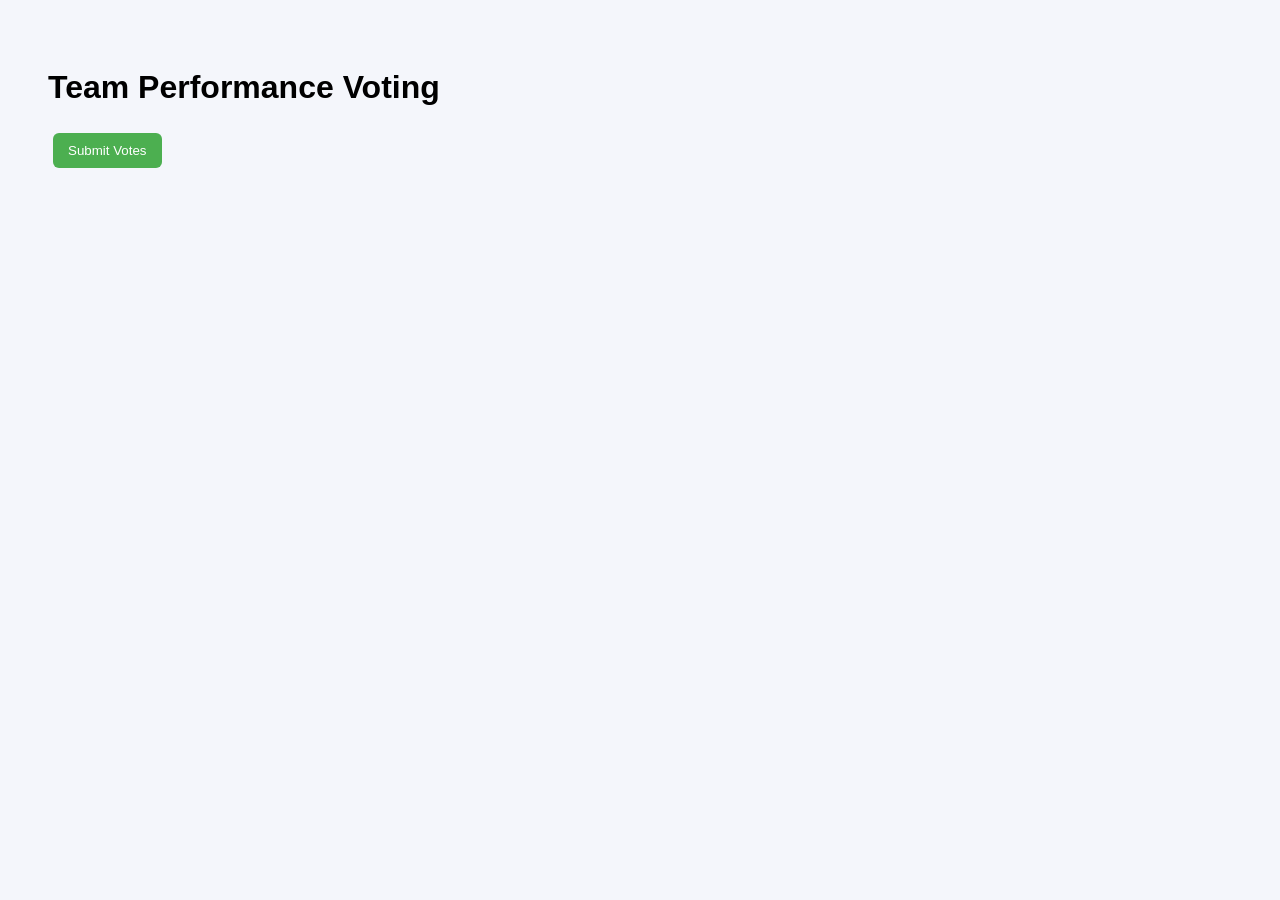
<file: index.html>
<!DOCTYPE html>
<html>
<head>
<title>Employee Voting</title>
<link rel="stylesheet" href="./css/index.css">
</head>

<body>

<h1>Team Performance Voting</h1>

<div id="employeeVoting"></div>

<button onclick="submitVotes()">Submit Votes</button>

<p id="msg"></p>


<script src="./js/index.js"></script>

</body>
</html>
</file>
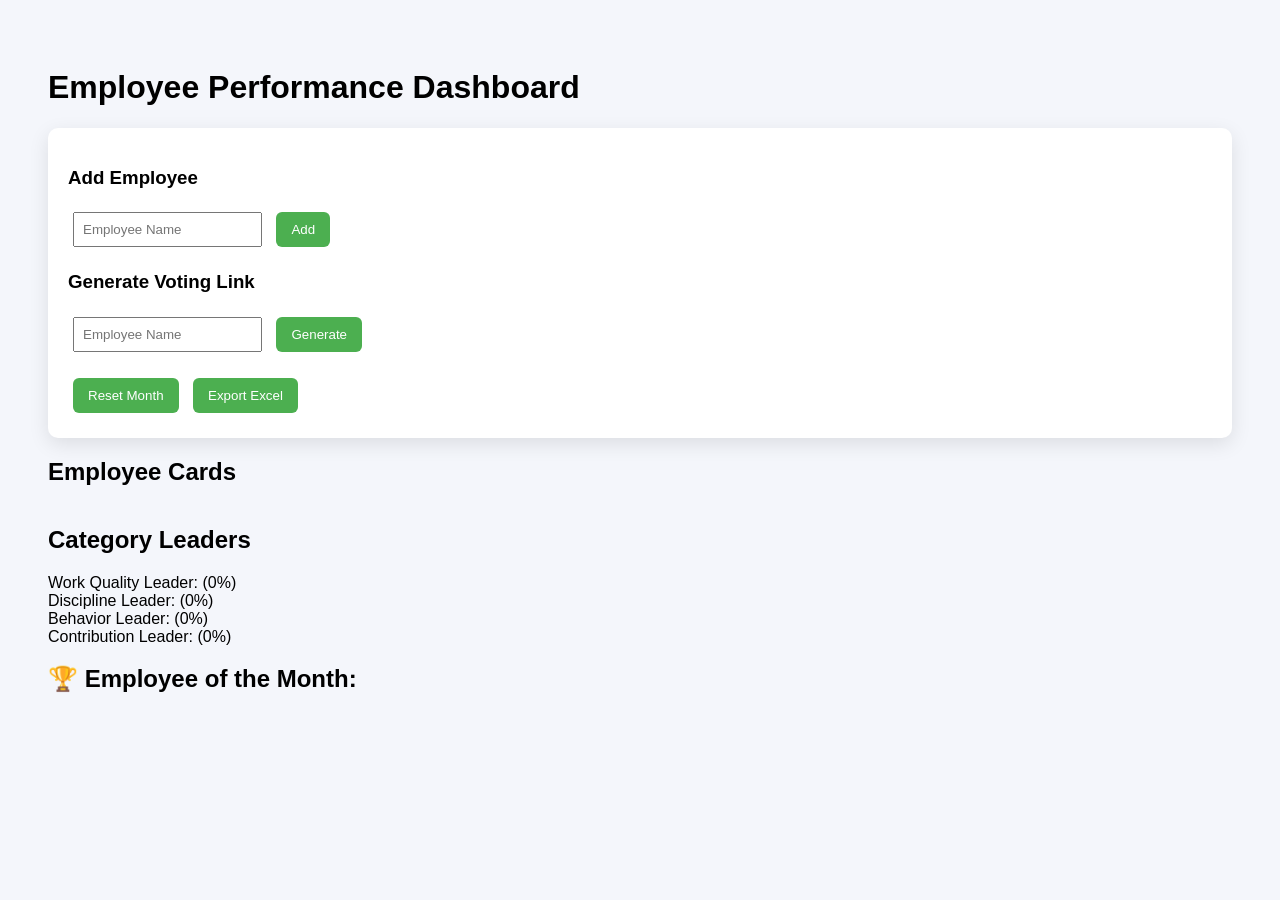
<file: admin.html>
<!DOCTYPE html>
<html>
<head>
<title>Employee Dashboard</title>
<link rel="stylesheet" href="./css/index.css">
</head>

<body>

<h1>Employee Performance Dashboard</h1>

<div class="admin-panel">

<h3>Add Employee</h3>
<input id="empName" placeholder="Employee Name">
<button onclick="addEmployee()">Add</button>

<h3>Generate Voting Link</h3>
<input id="linkName" placeholder="Employee Name">
<button onclick="generateLink()">Generate</button>

<p id="linkResult"></p>

<button onclick="resetVotes()">Reset Month</button>
<button onclick="exportExcel()">Export Excel</button>

</div>

<h2>Employee Cards</h2>
<div id="employeeCards" class="card-grid"></div>

<h2>Category Leaders</h2>
<div id="leaderboard"></div>

<h2 id="winner"></h2>

<script src="./js/index.js"></script>
<script>
loadDashboard()
</script>

</body>
</html>
</file>
<file: css/index.css>
body{
font-family:Arial;
background:#f4f6fb;
padding:40px;
}

button{
padding:10px 15px;
background:#4CAF50;
border:none;
color:white;
border-radius:6px;
cursor:pointer;
margin:5px;
}

input{
padding:8px;
margin:5px;
}

.card-grid{
display:grid;
grid-template-columns:repeat(auto-fit,minmax(250px,1fr));
gap:20px;
margin-top:20px;
}

.employee-card{
background:white;
padding:20px;
border-radius:10px;
box-shadow:0 6px 20px rgba(0,0,0,0.1);
margin-bottom: 20px;
}

.progress{
background:#eee;
height:10px;
border-radius:10px;
margin:5px 0;
}

.bar{
height:10px;
background:linear-gradient(90deg,#4CAF50,#2ecc71);
border-radius:10px;
transition:width 0.6s;
}

.admin-panel{
background:white;
padding:20px;
border-radius:10px;
box-shadow:0 6px 20px rgba(0,0,0,0.1);
margin-bottom:20px;
}
</file>
